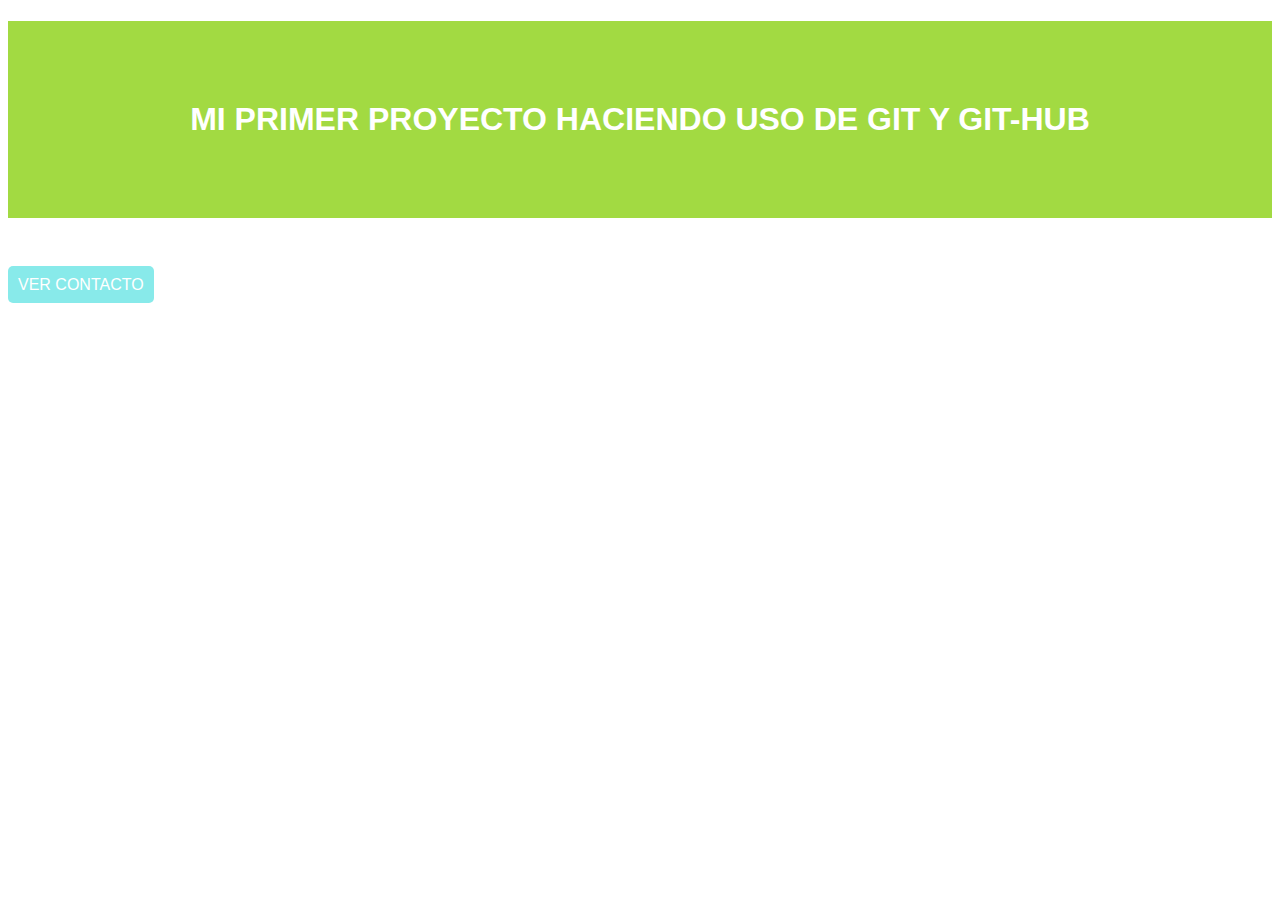
<file: index.html>
<!DOCTYPE html>
<html lang="en">
<head>
    <meta charset="UTF-8">
    <meta name="viewport" content="width=device-width, initial-scale=1.0">
    <link rel="stylesheet" href="style.css">
    <title>Mi primer proyecto</title>
</head>
<body>
    
        <h1>Mi primer proyecto haciendo uso de git y git-hub</h1>
        <br>
        <br>
        <a href="contacto.html">Ver contacto</a>

</body>
</html>
</file>
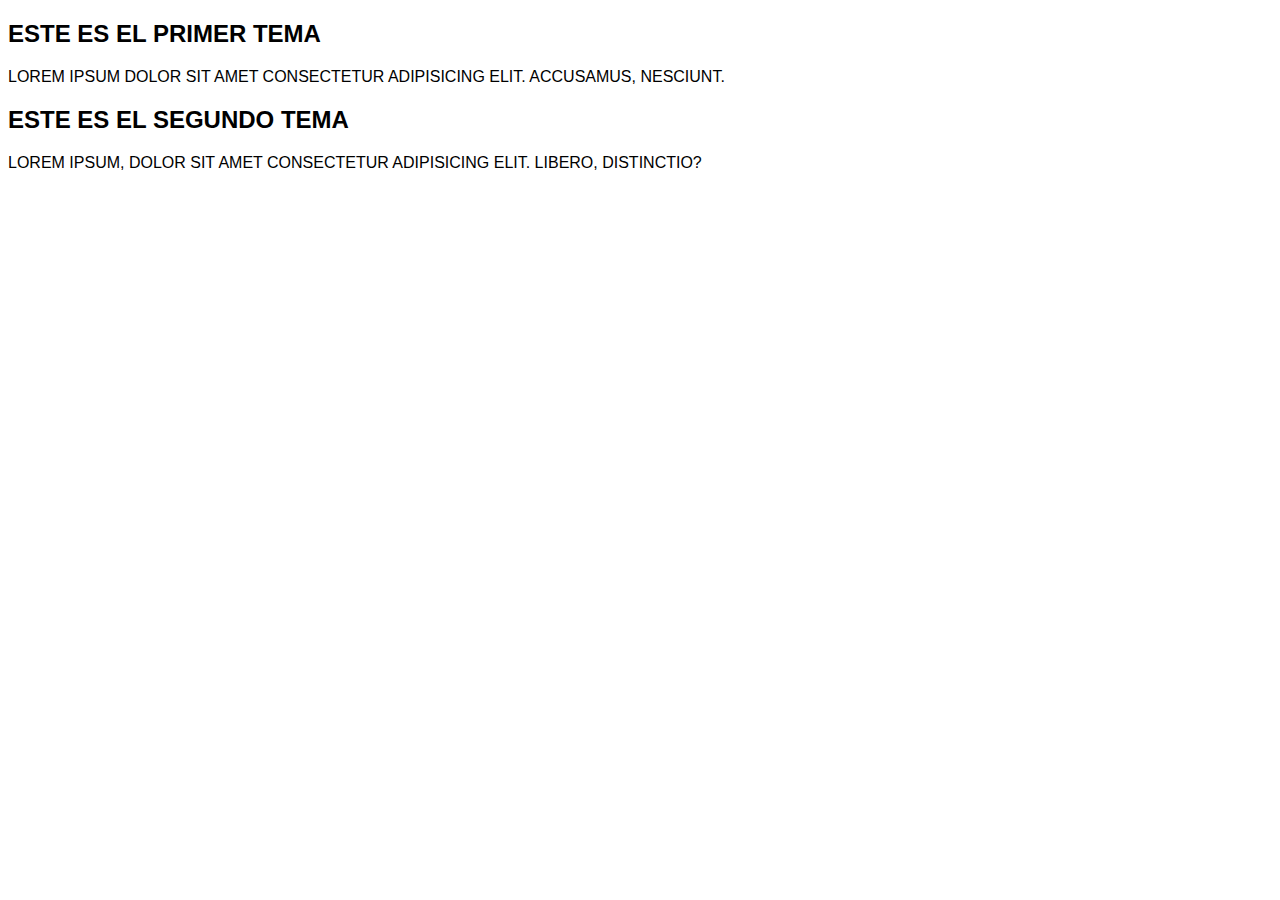
<file: contacto.html>
<!DOCTYPE html>
<html lang="en">
<head>
    <meta charset="UTF-8">
    <meta name="viewport" content="width=device-width, initial-scale=1.0">
    <link rel="stylesheet" href="style.css">
    <title>Este es el contacto</title>
</head>
<body>
    
    <div>
        <body>
            <h2>Este es el primer Tema</h2>
            <p>Lorem ipsum dolor sit amet consectetur adipisicing elit. Accusamus, nesciunt.</p>
        </body>
        <main>
            <h2>Este es el segundo Tema</h2>
            <p>Lorem ipsum, dolor sit amet consectetur adipisicing elit. Libero, distinctio?</p>
        </main>
    </div>

</body>
</html>
</file>
<file: style.css>
body {
    font-family: Arial, Helvetica, sans-serif;
    text-transform: uppercase; 
}

h1 {
    padding: 5rem;
    text-align: center;
    background-color: rgb(162, 218, 66);
    color: white;
}

a {
    text-decoration: none;
    padding: 10px 10px;
    border-radius: 5px;
    color: white;
    background-color: rgb(136, 234, 234);
    margin-top: 20px; /* Agregado para bajar el botón */
}

a:hover {
    background-color: rgb(199, 124, 124); /* Cambia el color de fondo al pasar el cursor */
}
</file>
